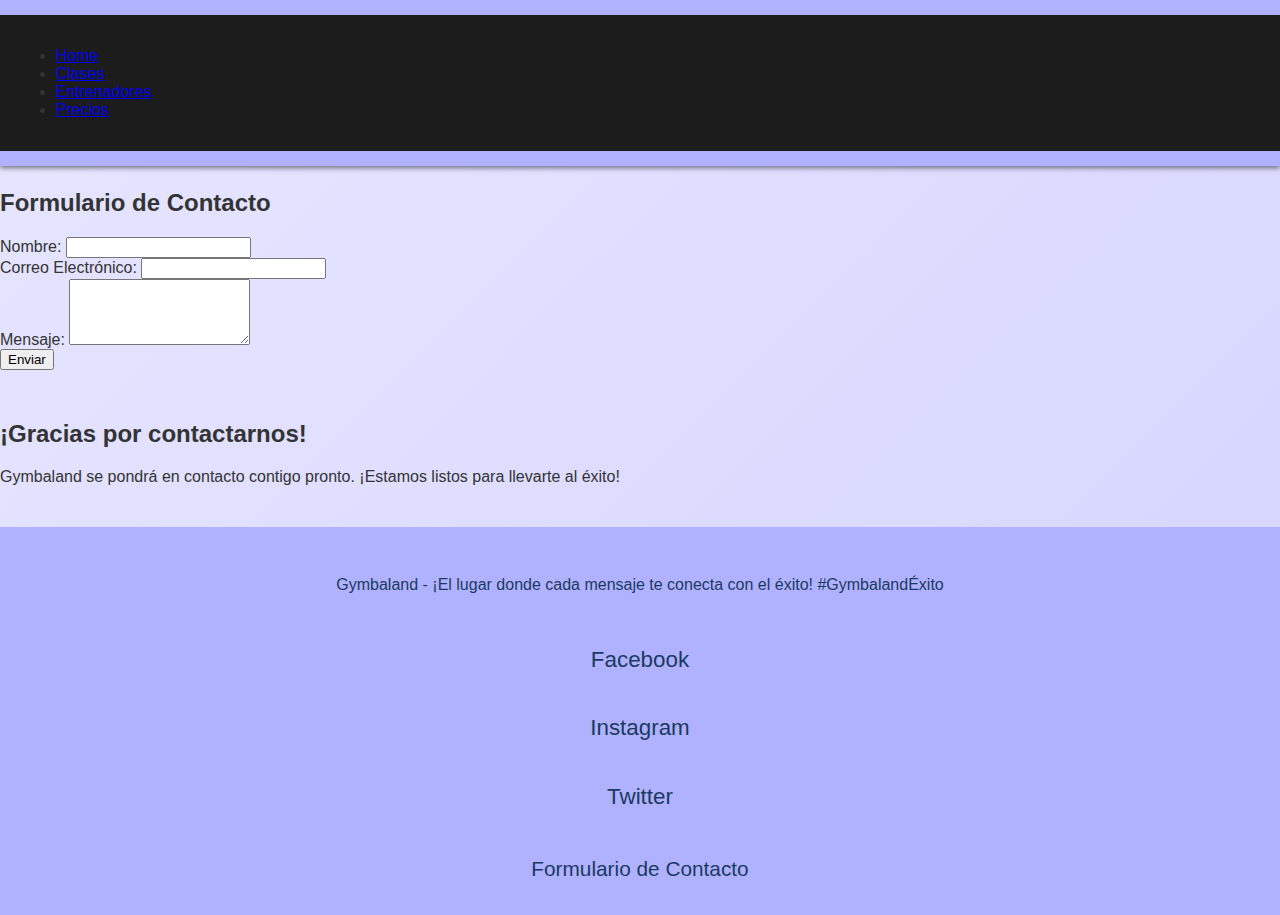
<file: gymbaland/contacto.html>
<!DOCTYPE html>
<html lang="es">
<head>
    <meta charset="UTF-8">
    <meta name="viewport" content="width=device-width, initial-scale=1.0">
    <title>Contacto | Gymbaland</title>
    <!-- Enlace al archivo CSS -->
    <link rel="stylesheet" href="css/estilos.css">
</head>
<body>
    <!-- Encabezado -->
    <header>
        <nav>
            <ul>
                <li><a href="index.html">Home</a></li>
                <li><a href="clases.html">Clases</a></li>
                <li><a href="entrenadores.html">Entrenadores</a></li>
                <li><a href="precios.html">Precios</a></li>
            </ul>
        </nav>
    </header>

    <!-- Sección Hero con refrán -->
    <section id="hero-contacto">
        <h1>Contáctanos</h1>
        <p>Gymbaland te conecta con el éxito: cada mensaje es un paso más cerca de tus metas. #Gymbaland</p>
    </section>

    <!-- Formulario de contacto -->
    <section id="formulario">
        <h2>Formulario de Contacto</h2>
        <form>
            <div class="form-grid">
                <div class="form-group">
                    <label for="nombre">Nombre:</label>
                    <input type="text" id="nombre" name="nombre" required>
                </div>
                <div class="form-group">
                    <label for="email">Correo Electrónico:</label>
                    <input type="email" id="email" name="email" required>
                </div>
                <div class="form-group">
                    <label for="mensaje">Mensaje:</label>
                    <textarea id="mensaje" name="mensaje" rows="4" required></textarea>
                </div>
            </div>
            <button type="submit">Enviar</button>
        </form>
    </section>

    <!-- Modal de confirmación (manejado con CSS) -->
    <section id="modal-confirmacion">
        <div class="modal-content">
            <h2>¡Gracias por contactarnos!</h2>
            <p>Gymbaland se pondrá en contacto contigo pronto. ¡Estamos listos para llevarte al éxito!</p>
        </div>
    </section>

    <!-- Footer -->
    <footer>
        <p>Gymbaland - ¡El lugar donde cada mensaje te conecta con el éxito! #GymbalandÉxito</p>
        <div class="redes-sociales">
            <a href="#">Facebook</a>
            <a href="#">Instagram</a>
            <a href="#">Twitter</a>
        </div>
        <div>
            <a href="contacto.html">Formulario de Contacto</a> <!-- Enlace directo al formulario -->
        </div>
    </footer>
</body>
</html>
</file>
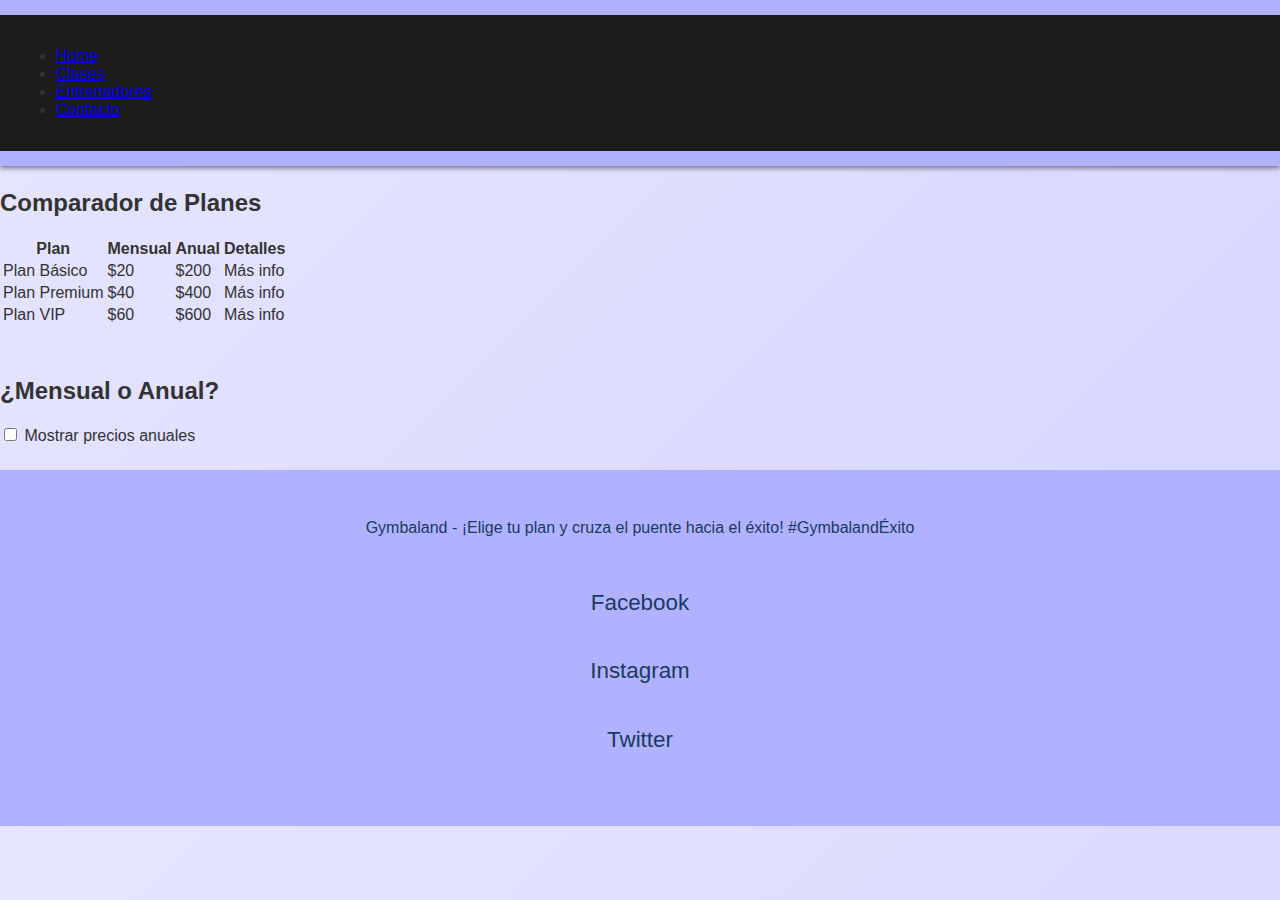
<file: gymbaland/precios.html>
<!DOCTYPE html>
<html lang="es">
<head>
    <meta charset="UTF-8">
    <meta name="viewport" content="width=device-width, initial-scale=1.0">
    <title>Precios | Gymbaland</title>
    <!-- Enlace al archivo CSS -->
    <link rel="stylesheet" href="css/estilos.css">
</head>
<body>
    <!-- Encabezado -->
    <header>
        <nav>
            <ul>
                <li><a href="index.html">Home</a></li>
                <li><a href="clases.html">Clases</a></li>
                <li><a href="entrenadores.html">Entrenadores</a></li>
                <li><a href="contacto.html">Contacto</a></li>
            </ul>
        </nav>
    </header>

    <!-- Hero con refrán motivacional -->
    <section id="hero-precios">
        <h1>Precios y Planes</h1>
        <p>En Gymbaland, nuestros precios son tu puente al éxito. ¡Elige tu camino! #GymbalandÉxito</p>
    </section>

    <!-- Tabla de precios -->
    <section id="tabla-precios">
        <h2>Comparador de Planes</h2>
        <table>
            <thead>
                <tr>
                    <th>Plan</th>
                    <th>Mensual</th>
                    <th>Anual</th>
                    <th>Detalles</th>
                </tr>
            </thead>
            <tbody>
                <tr>
                    <td>Plan Básico</td>
                    <td>$20</td>
                    <td>$200</td>
                    <td><span class="tooltip" data-tooltip="Incluye acceso ilimitado al gimnasio.">Más info</span></td>
                </tr>
                <tr>
                    <td>Plan Premium</td>
                    <td>$40</td>
                    <td>$400</td>
                    <td><span class="tooltip" data-tooltip="Incluye clases y entrenadores personalizados.">Más info</span></td>
                </tr>
                <tr>
                    <td>Plan VIP</td>
                    <td>$60</td>
                    <td>$600</td>
                    <td><span class="tooltip" data-tooltip="Acceso total a instalaciones y servicios exclusivos.">Más info</span></td>
                </tr>
            </tbody>
        </table>
    </section>

    <!-- Toggle de precios -->
    <section id="toggle-precios">
        <h2>¿Mensual o Anual?</h2>
        <div class="toggle">
            <input type="checkbox" id="toggle-plan" name="toggle-plan">
            <label for="toggle-plan">Mostrar precios anuales</label>
        </div>
    </section>

    <!-- Footer -->
    <footer>
        <p>Gymbaland - ¡Elige tu plan y cruza el puente hacia el éxito! #GymbalandÉxito</p>
        <div class="redes-sociales">
            <a href="#">Facebook</a>
            <a href="#">Instagram</a>
            <a href="#">Twitter</a>
        </div>
    </footer>
</body>
</html>
</file>
<file: gymbaland/css/estilos.css>
:root {
    --primary-color: #1c1c1c;
    --secondary-color: #f4a261;
    --text-color: #ffffff;
    --background-color: #e7e6ff; /* Cambiado de #f4f4f4 a un tono lavanda claro */
    --hover-color: #ef8a3c;
    --nav-hover-color: #4a3aff;
    --nav-line-color: #6e5eff;
    --footer-text: #1a3a5f;
    --footer-hover: #ff6b35;
}

/* Base Styles */
html {
    scroll-behavior: smooth;
}

body {
    font-family: 'Oswald', sans-serif;
    background: linear-gradient(135deg, var(--background-color) 0%, #d4d3ff 100%);
    color: #333;
    margin: 0;
    padding: 0;
    scroll-snap-type: y mandatory;
    overflow-y: scroll;
}

/* Ajuste general de secciones */
section {
    scroll-snap-align: start;
    height: auto;
    padding: 5px 0;
    margin: 20px 0;
}

/* Header and Navigation */
header {
    background-color: #b1b2ff; /* Updated background color for header */
    padding: 15px 0;
    position: fixed;
    top: 0;
    width: 100%;
    z-index: 1000;
    box-shadow: 0 2px 5px rgba(0, 0, 0, 0.5);
}

nav {
    display: flex;
    align-items: center;
    padding: 1rem;
    background-color: var(--primary-color);
}

.main-nav {
    display: flex;
    align-items: center;
    padding: 1rem;
    background-color: #b1b2ff; /* Updated background color for main-nav */
}

.main-nav .logo {
    margin-right: auto;
    font-size: 2.2rem;
    font-weight: 700;
    color: var(--primary-color);
    text-shadow: 2px 2px 4px rgba(0, 0, 0, 0.3);
    transition: color 0.3s ease;
}

.main-nav .logo:hover {
    color: var(--hover-color);
}

.main-nav .logo i {
    color: var(--secondary-color);
    margin: 0 8px;
    transition: transform 0.3s ease;
}

.main-nav .logo:hover i {
    transform: rotate(15deg);
}

.menu {
    margin-left: auto;
    padding-right: 200px;
    display: flex;
    align-items: center;
    list-style: none;
    margin: 0;
    padding: 0;
    gap: 40px;
}

.menu > li {
    position: relative;
    margin: 0 15px;
    padding: 0 15px;
}

.menu > li > a {
    color: var(--primary-color);
    text-decoration: none;
    padding: 10px 15px;
    display: block;
    transition: color 0.3s ease, transform 0.3s ease;
    font-size: 1.4rem;
    position: relative;
}

.menu > li > a::after {
    content: '';
    position: absolute;
    width: 0;
    height: 3px;
    bottom: 0;
    left: 50%;
    background-color: var(--nav-line-color);
    transition: all 0.3s ease;
    transform: translateX(-50%);
}

.menu > li > a:hover {
    color: var(--nav-hover-color);
    transform: scale(1.1);
}

.menu > li > a:hover::after {
    width: 80%;
}

.menu .submenu {
    position: absolute;
    top: calc(100% + 3px);
    left: 50%;
    transform: translateX(-50%);
    background-color: #b1b2ff;
    min-width: 200px;
    padding: 10px 0;
    border-radius: 4px;
    box-shadow: 0 2px 5px rgba(0,0,0,0.2);
    display: none;
}

.menu > li:hover > .submenu {
    display: block;
}

.menu .submenu li {
    display: block;
    margin: 0;
    padding: 0;
}

.menu .submenu li a {
    color: #1a3a5f;
    padding: 12px 20px;
    display: block;
    text-decoration: none;
    font-size: 1.1rem;
    transition: all 0.3s ease;
    position: relative;
}

.menu .submenu li a::after {
    content: '';
    position: absolute;
    width: 0;
    height: 3px;
    bottom: 0;
    left: 50%;
    background-color: var(--nav-line-color);
    transition: all 0.3s ease;
    transform: translateX(-50%);
}

.menu .submenu li a:hover {
    color: var(--nav-hover-color);
    transform: scale(1.1);
}

.menu .submenu li a:hover::after {
    width: 80%;
}

nav .menu li .mega-menu,
nav .submenu,
.main-nav .submenu {
    display: none;
}

nav input[type="checkbox"] {
    display: none;
}

nav input[type="checkbox"]:checked ~ .menu {
    display: flex;
    flex-direction: column;
    background-color: var(--text-color); /* Light background */
    position: absolute;
    top: 100%;
    right: 0;
    width: 100%;
    box-shadow: 0 4px 6px rgba(0, 0, 0, 0.1);
}

@media (min-width: 768px) {
    nav .menu-icon {
        display: none;
    }

    .menu {
        flex-direction: row;
    }
}

@media (max-width: 768px) {
    header {
        height: auto;
    }

    nav .menu-icon {
        display: block;
    }

    .menu {
        display: none;
        flex-direction: column;
        align-items: center;
        background-color: var(--text-color); /* Light background */
        position: absolute;
        top: 100%;
        right: 0;
        width: 100%;
        box-shadow: 0 4px 6px rgba(0, 0, 0, 0.1);
    }

    .menu li {
        margin: 10px 0;
    }

    .custom-logo-img {
        height: 50px;
    }

    .menu .submenu {
        position: static;
        transform: none;
        width: 100%;
        left: 0;
        box-shadow: none;
        background-color: rgba(28, 28, 28, 0.95);
    }

    .menu > li {
        width: 100%;
        text-align: center;
    }

    .menu .submenu li a {
        padding: 15px;
    }
}

@media (max-width: 768px) {
    .main-nav {
        padding: 0.5rem;
    }

    .main-nav .logo {
        font-size: 1.8rem;
        margin-left: 10px;
    }

    .menu {
        display: none;
        position: absolute;
        top: 100%;
        left: 0;
        width: 100%;
        background-color: var(--primary-color);
        padding: 20px 0;
        flex-direction: column;
        gap: 10px;
    }

    .menu.active {
        display: flex;
    }

    .menu > li {
        width: 100%;
        margin: 0;
        padding: 0;
        text-align: center;
    }

    .menu > li > a {
        padding: 15px;
        font-size: 1.2rem;
        width: 100%;
    }

    .menu-icon {
        display: block;
        color: var(--text-color);
        font-size: 1.5rem;
        cursor: pointer;
        margin-right: 15px;
    }

    .menu .submenu {
        position: static;
        transform: none;
        width: 100%;
        box-shadow: none;
        background-color: rgba(28, 28, 28, 0.95);
    }
}

.menu-toggle {
    display: none;
}

.menu-toggle:checked ~ .menu {
    display: flex;
}

/* Hero Section */
.hero {
    position: relative;
    height: calc(120vh - 40px);
    width: 100%;
    overflow: hidden;
    margin-top: 60px;
    margin-bottom: 0;
    padding: 0;
}

.hero h1 {
    color: var(--text-color);
    font-size: 3.5rem;
    font-weight: 700;
    margin-bottom: 40px;
    max-width: 800px;
    animation: fadeUpIn 1s ease-out 0.2s backwards;
}

.hero .cta-btn {
    display: inline-block;
    background-color: var(--secondary-color);
    color: var(--text-color);
    padding: 15px 30px;
    border-radius: 5px;
    text-decoration: none;
    font-size: 1.2rem;
    font-weight: 600;
    text-transform: uppercase;
    letter-spacing: 1px;
    transition: all 0.3s ease;
    animation: fadeInUp 1s ease-out 0.4s backwards;
}

.hero .cta-btn:hover {
    background-color: var(--hover-color);
    transform: translateY(-3px);
    box-shadow: 0 4px 15px rgba(0,0,0,0.2);
}

.hero video {
    position: absolute;
    top: 0;
    left: 0;
    width: 100%;
    height: 100%;
    object-fit: cover;
    z-index: 1;
}

.hero .overlay {
    position: absolute;
    top: 0; 
    width: 100%;
    height: 100%;
    background: rgba(0, 0, 0, 0.6);
    z-index: 2;
    display: flex;
    flex-direction: column;
    justify-content: center;
    align-items: center;
    justify-content: center;
    align-items: center;
    text-align: center;
    padding-bottom: 200px;
    transform: translateY(-50px);
}

.hero .overlay p {
    font-size: 1.7rem;
    color: var(--secondary-color);
    text-shadow: 2px 2px 4px rgba(0, 0, 0, 0.5),
                 0 0 10px var(--hover-color),
                 0 0 20px var(--hover-color);
    animation: glowText 3s ease-in-out infinite,
              floatText 4s ease-in-out infinite;
    position: relative;
    margin-top: 20px;
    padding: 10px 20px;
    border-radius: 5px;
    background: rgba(0, 0, 0, 0.3);
    letter-spacing: 2px;
}

.hero .overlay p::before,
.hero .overlay p::after {
    content: '';
    position: absolute;
    top: 0;
    width: 2px;
    height: 100%;
    background: var(--secondary-color);
    animation: borderGlow 2s ease-in-out infinite alternate;
}

.hero .overlay p::before {
    left: 0;
    animation-delay: 0s;
}

.hero .overlay p::after {
    right: 0;
    animation-delay: 1s;
}

@keyframes glowText {
    0%, 100% {
        text-shadow: 2px 2px 4px rgba(0, 0, 0, 0.5),
                     0 0 10px var(--hover-color),
                     0 0 20px var(--hover-color);
    }
    50% {
        text-shadow: 2px 2px 4px rgba(0, 0, 0, 0.5),
                     0 0 20px var(--hover-color),
                     0 0 40px var(--hover-color);
    }
}

@keyframes floatText {
    0%, 100% {
        transform: translateY(0);
    }
    50% {
        transform: translateY(-10px);
    }
}

@keyframes borderGlow {
    0% {
        height: 0;
        opacity: 0;
    }
    100% {
        height: 100%;
        opacity: 1;
    }
}

@media (max-width: 768px) {
    .hero .overlay p {
        font-size: 1.3rem;
        padding: 8px 15px;
    }
}

@keyframes fadeUpIn {
    from {
        opacity: 0;
        transform: translateY(100px);
    }
    to {
        opacity: 1;
        transform: translateY(0);
    }
}

@keyframes fadeInUp {
    from {
        opacity: 0;
        transform: translateY(100px);
    }
    to {
        opacity: 1;
        transform: translateY(0);
    }
}

@media (max-width: 768px) {
    .hero h1 {
        font-size: 2rem;
    }
    
    .hero .cta-btn {
        padding: 12px 24px;
        font-size: 1rem;
    }
}

/* Estilos para el filtro de categorías */
.filtro-categorias {
    background: rgba(26, 26, 26, 0.05);
    padding: 2rem;
    border-radius: 10px;
    margin: 2rem auto;
    max-width: 800px;
}

.filtro-categorias div {
    display: flex;
    flex-wrap: wrap;
    justify-content: center;
    gap: 1.5rem;
}

.filtro-categorias label {
    display: flex;
    align-items: center;
    padding: 0.5rem 1rem;
    background: #fff;
    border-radius: 25px;
    cursor: pointer;
    transition: all 0.3s ease;
    border: 2px solid #1a1a1a;
}

.filtro-categorias label:hover {
    transform: translateY(-2px);
    box-shadow: 0 4px 8px rgba(0, 0, 0, 0.1);
}

.filtro-categorias input[type="checkbox"] {
    appearance: none;
    -webkit-appearance: none;
    width: 20px;
    height: 20px;
    border: 2px solid #1a1a1a;
    border-radius: 50%;
    margin-right: 8px;
    position: relative;
    cursor: pointer;
}

.filtro-categorias input[type="checkbox"]:checked {
    background-color: #ff4d4d;
    border-color: #ff4d4d;
}

.filtro-categorias input[type="checkbox"]:checked::after {
    content: '✓';
    color: white;
    position: absolute;
    top: 50%;
    left: 50%;
    transform: translate(-50%, -50%);
    font-size: 12px;
}

/* Ocultar checkboxes pero mantenerlos funcionales */
#galeria > input[type="checkbox"] {
    display: none;
}

/* Mostrar todas las clases cuando sus categorías están seleccionadas */
#zumba:checked ~ .grid-masonry .clase[data-categoria="zumba"],
#crossfit:checked ~ .grid-masonry .clase[data-categoria="crossfit"],
#funcional:checked ~ .grid-masonry .clase[data-categoria="funcional"],
#spinning:checked ~ .grid-masonry .clase[data-categoria="spinning"],
#personal:checked ~ .grid-masonry .clase[data-categoria="personal"],
#pilates:checked ~ .grid-masonry .clase[data-categoria="pilates"] {
    display: block;
}

/* Ocultar todas las clases por defecto */
.grid-masonry .clase {
    display: none;
}

/* Estilos para las etiquetas de filtro */
.filtro-categorias label {
    cursor: pointer;
    padding: 8px 16px;
    margin: 5px;
    border-radius: 20px;
    background: #fff;
    border: 2px solid #1a1a1a;
    transition: all 0.3s ease;
}

/* Estado activo de los filtros */
#zumba:checked ~ .filtro-categorias label[for="zumba"],
#crossfit:checked ~ .filtro-categorias label[for="crossfit"],
#funcional:checked ~ .filtro-categorias label[for="funcional"],
#spinning:checked ~ .filtro-categorias label[for="spinning"],
#personal:checked ~ .filtro-categorias label[for="personal"],
#pilates:checked ~ .filtro-categorias label[for="pilates"] {
    background: #ff4d4d;
    color: white;
    border-color: #ff4d4d;
}

/* Animación para las cards filtradas */
.grid-masonry .clase {
    transition: opacity 0.3s ease, transform 0.3s ease;
}

.grid-masonry .clase:not([style*="display: none"]) {
    animation: fadeIn 0.5s ease forwards;
}

@keyframes fadeIn {
    from {
        opacity: 0;
        transform: translateY(20px);
    }
    to {
        opacity: 1;
        transform: translateY(0);
    }
}

/* Estado activo del filtro */
.filtro-categorias input[type="checkbox"]:checked + span {
    color: #ff4d4d;
    font-weight: bold;
}

/* Animación para las cards filtradas */
.grid-masonry .clase {
    transition: all 0.3s ease;
}

/* Media query para responsive */
@media (max-width: 768px) {
    .filtro-categorias div {
        flex-direction: column;
        align-items: center;
    }
    
    .filtro-categorias label {
        width: 100%;
        max-width: 300px;
        justify-content: center;
    }
}

/* Estilos específicos para tarjetas de entrenadores */
.trainer-grid {
    display: grid;
    grid-template-columns: repeat(3, 1fr);
    gap: 2rem;
    padding: 2rem;
    max-width: 1200px;
    margin: 0 auto;
}

@media (max-width: 1200px) {
    .trainer-grid {
        grid-template-columns: repeat(2, 1fr);
    }
}

@media (max-width: 768px) {
    .trainer-grid {
        grid-template-columns: 1fr;
    }
}

.trainer-card {
    position: relative;
    width: 300px;
    height: 450px;
    perspective: 2000px;
    margin: 0 auto;
}

.trainer-front,
.trainer-back {
    position: absolute;
    top: 0;
    left: 0;
    width: 100%;
    height: 100%;
    backface-visibility: hidden;
    -webkit-backface-visibility: hidden;
    transform-style: preserve-3d;
    transition: transform 0.8s cubic-bezier(0.4, 0, 0.2, 1);
    border-radius: 15px;
    overflow: hidden;
    background: white;
    box-shadow: 0 5px 15px rgba(0,0,0,0.2);
    box-sizing: border-box; /* Añadido para incluir padding en el cálculo del tamaño */
}

.trainer-front {
    display: flex;
    flex-direction: column;
    align-items: center;
}

.trainer-front img {
    width: 100%;
    height: 65%;
    object-fit: cover;
    border-bottom: 3px solid var(--secondary-color);
}

.trainer-front h3 {
    margin: 1rem;
    color: var(--primary-color);
    font-size: 1.5rem;
    text-align: center;
}

.trainer-front p {
    color: var(--footer-text);
    font-size: 1rem;
    text-align: center;
    margin-bottom: 1rem;
}

.trainer-back {
    background: linear-gradient(135deg, var(--primary-color) 0%, #2a2a2a 100%);
    color: white;
    transform: rotateY(180deg);
    padding: 1.5rem;
    display: flex;
    flex-direction: column;
    justify-content: space-between;
}

.trainer-back h3 {
    font-size: 1.5rem;
    color: var(--secondary-color);
    margin-bottom: 1rem;
    text-align: center;
}

.trainer-skills {
    flex: 1;
    display: flex;
    flex-direction: column;
    justify-content: center;
    width: 90%;
    margin: 0 auto;
}

.skill-bar label {
    display: block;
    margin-bottom: 0.5rem;
    color: var(--text-color);
}

.skill-bar .bar {
    height: 7px;
    background: rgba(255,255,255,0.1);
    border-radius: 4px;
    overflow: hidden;
}

.skill-bar .progress {
    width: 0;
    height: 100%;
    background: var(--secondary-color);
    transition: width 1s ease-out;
}

.trainer-rating {
    text-align: center;
    margin-top: auto;
}

.trainer-rating .stars {
    color: gold;
    font-size: 1.5rem;
    letter-spacing: 2px;
    position: relative;
    display: inline-block;
}

.trainer-rating .stars::before {
    content: '★★★★★';
    position: absolute;
    color: rgba(255,255,255,0.2);
}

.trainer-rating .stars span {
    position: relative;
    z-index: 1;
    overflow: hidden;
    display: inline-block;
}

.trainer-card:hover .trainer-front {
    transform: rotateY(-180deg);
}

.trainer-card:hover .trainer-back {
    transform: rotateY(0);
}

.trainer-card:hover .progress {
    width: var(--skill-value);
}

@media (max-width: 768px) {
    .trainer-grid {
        grid-template-columns: 1fr;
    }
}

/* Cards Section */
.tarjetas {
    display: grid;
    grid-template-columns: repeat(auto-fit, minmax(250px, 1fr));
    gap: 15px;
    margin: 40px auto;
    max-width: 1000px;
    justify-content: center;
}

.tarjeta {
    position: relative; /* Necesario para posicionar la línea dentro de la tarjeta */
    background-color: #b1b2ff; /* Blanco para el fondo de las tarjetas */
    color: #1a3a5f; /* Azul oscuro para el texto */
    padding: 15px;
    border-radius: 10px;
    box-shadow: 0 4px 8px rgba(0, 0, 0, 0.2);
    text-align: center;
    transition: transform 0.3s ease, background-color 0.3s ease, color 0.3s ease;
    border: 1px solid #b0c4de; /* Azul grisáceo para el borde */
    overflow: hidden; /* Oculta la línea fuera de los bordes de la tarjeta */
}

.tarjeta:hover {
    transform: scale(1.05); /* Efecto de zoom */
    background-color: #1a3a5f; /* Azul oscuro del footer y header */
    color: #ffffff; /* Blanco para el texto */
}

.tarjeta h3 {
    font-size: 1.5rem;
    color: inherit; /* Hereda el color actual (normal o hover) */
    margin-bottom: 10px;
}

.tarjeta p {
    font-size: 1rem;
    color: inherit; /* Hereda el color actual (normal o hover) */
}

.tarjeta img {
    width: 100%;
    height: 200px;
    object-fit: cover;
    border-radius: 8px;
    margin-bottom: 1px;
    box-shadow: 0 2px 4px rgba(0, 0, 0, 0.2);
    clip-path: polygon(0 0, 100% 0, 100% 85%, 0 100%);
}

/* Variaciones de altura para efecto masonry */
.clase:nth-child(6n+1) img {
    height: 380px;
}

.clase:nth-child(6n+2) img {
    height: 280px;
}

.clase:nth-child(6n+3) img {
    height: 320px;
}

.clase:nth-child(6n+4) img {
    height: 260px;
}

.clase:nth-child(6n+5) img {
    height: 340px;
}

.clase:nth-child(6n+6) img {
    height: 300px;
}

@media (max-width: 1200px) {
    .clase:nth-child(odd) img {
        height: 300px;
    }
    
    .clase:nth-child(even) img {
        height: 250px;
    }
}

@media (max-width: 768px) {
    .clase img {
        height: 250px !important;
    }
}

.tarjeta::before {
    content: '';
    position: absolute;
    top: 95%;
    left: 50%;
    width: 0;
    height: 2px;
    background-color: #ffffff; /* Blanco para la línea */
    transform: translate(-50%, -50%);
    transition: width 0.4s ease;
}

.tarjeta:hover::before {
    width: 100%; /* La línea crece hasta cubrir toda la tarjeta */
}

@keyframes zoomIn {
    0% {
        transform: scale(0.9);
        opacity: 0;
    }
    100% {
        transform: scale(1);
        opacity: 1;
    }
}

.tarjeta {
    animation: zoomIn 0.5s ease;
}

@media (max-width: 768px) {
    .tarjetas {
        grid-template-columns: 1fr;
        gap: 10px;
    }
}

.tarjeta i {
    color: var(--primary-color);
    margin-bottom: 15px;
    transition: transform 0.3s ease;
}

.tarjeta:hover i {
    transform: scale(1.2);
    color: var(--background-color);
}

.clases {
    padding: 20px 0;
    margin: 30px 0;
}

.Titulo-cards {
    text-align: center;
    font-size: 2.5rem;
    color: var(--primary-color);
    margin: 40px 0;
    text-transform: uppercase;
    letter-spacing: 2px;
    font-weight: 700;
    position: relative;
    padding-bottom: 15px;
}

.Titulo-cards::after {
    content: '';
    position: absolute;
    bottom: 0;
    left: 50%;
    transform: translateX(-50%);
    width: 100px;
    height: 4px;
    background: var(--secondary-color);
    border-radius: 2px;
    animation: expandWidth 0.5s ease-out forwards;
}

.Titulo-cards3 {
    text-align: center;
    font-size: 1.75rem;
    margin: 40px 0;
    text-transform: uppercase;
    letter-spacing: 2px;
    font-weight: 700;
    position: relative;
    padding-bottom: 15px;
}

.Titulo-cards3::after {
    content: '';
    position: absolute;
    bottom: 0;
    left: 50%;
    transform: translateX(-50%);
    width: 100px;
    height: 3px;
    background: var(--secondary-color);
    border-radius: 2px;
    animation: expandWidth2 0.5s ease-out forwards;
}

@keyframes expandWidth {
    from {
        width: 0;
    }
    to {
        width: 100px;
    }
}

@keyframes expandWidth2 {
    from {
        width: 0;
    }
    to {
        width: 60px;
    }
}

/* Estilos para la galería masonry */
.grid-masonry {
    columns: 3;
    column-gap: 20px;
    padding: 20px;
}

.clase {
    position: relative;
    overflow: hidden;
    border-radius: 10px;
    box-shadow: 0 4px 8px rgba(0, 0, 0, 0.1);
    transition: transform 0.3s ease;
}

.clase img {
    width: 100%;
    height: 250px;
    object-fit: cover;
    transition: transform 0.5s ease;
}

.clase:hover img {
    transform: scale(1.1);
}

.clase::before {
    content: '';
    position: absolute;
    top: 0;
    left: 0;
    width: 100%;
    height: 100%;
    background: linear-gradient(
        to bottom,
        rgba(26, 26, 26, 0) 0%,
        rgba(26, 26, 26, 0.8) 100%
    );
    opacity: 0;
    transition: opacity 0.3s ease;
    z-index: 1;
}

.clase:hover::before {
    opacity: 1;
}

.clase-info {
    position: relative;
    background: white;
    padding: 1.5rem;
    transform: translateY(0);
    transition: transform 0.3s ease;
    z-index: 2;
}

.clase:hover .clase-info {
    transform: translateY(-10px);
}

.clase-logo {
    position: absolute;
    top: 1rem;
    right: 1rem;
    z-index: 3;
    opacity: 0;
    transform: translateY(-20px);
    transition: all 0.3s ease;
}

.clase:hover .clase-logo {
    opacity: 1;
    transform: translateY(0);
}

.clase:hover {
    transform: translateY(-5px);
    box-shadow: 0 6px 12px rgba(0, 0, 0, 0.2);
}

.clase-titulo {
    font-size: 1.4rem;
    color: var(--primary-color);
    margin-bottom: 10px;
}

.clase-horario {
    color: var(--footer-text);
    font-size: 1.1rem;
    margin-bottom: 15px;
}

.clase-btn {
    display: inline-block;
    background-color: var(--secondary-color);
    color: var(--text-color);
    padding: 10px 20px;
    border-radius: 5px;
    text-decoration: none;
    font-weight: 600;
    transition: all 0.3s ease;
}

.clase-btn:hover {
    background-color: var(--hover-color);
    transform: scale(1.05);
}

/* Estilos adicionales para las clases */
.clase-logo {
    position: absolute;
    top: 10px;
    right: 10px;
    width: 40px;
    height: 40px;
    background-color: var(--footer-hover);
    border-radius: 50%;
    display: flex;
    align-items: center;
    justify-content: center;
    z-index: 1;
}

.clase-logo i {
    color: var(--background-color);
    font-size: 1.2rem;
}

.clase-trainer {
    color: var(--footer-hover);
    font-size: 1rem;
    font-weight: 600;
    margin-bottom: 15px;
}

@media (max-width: 1200px) {
    .grid-masonry {
        columns: 2;
    }
}

@media (max-width: 768px) {
    .grid-masonry {
        columns: 1;
    }
}

/* Estilos para la tabla de horarios */
.horarios {
    padding: 40px 20px;
    max-width: 1200px;
    margin: 0 auto;
}

.horarios table {
    width: 100%;
    border-collapse: collapse;
    background: #ffffff;
    border-radius: 10px;
    overflow: hidden;
    box-shadow: 0 0 20px rgba(0, 0, 0, 0.1);
}

.horarios thead {
    background-color: var(--primary-color);
    color: var(--text-color);
}

.horarios th {
    padding: 20px 15px;
    text-transform: uppercase;
    letter-spacing: 1px;
    font-weight: 700;
    font-size: 1.1rem;
}

.horarios td {
    padding: 15px;
    text-align: center;
    vertical-align: middle;
    border-bottom: 1px solid rgba(0, 0, 0, 0.1);
    font-size: 1rem;
}

.horarios tbody tr {
    transition: background-color 0.3s ease;
}

.horarios tbody tr:hover {
    background-color: rgba(177, 178, 255, 0.1);
}

.horarios .trainer-name {
    color: var(--footer-hover);
    font-weight: 600;
    font-size: 0.9rem;
}

.horarios .class-type {
    color: var(--primary-color);
    font-weight: 700;
}

/* Estilos adicionales para la tabla de horarios */
.nutrition-tip {
    padding: 20px;
    text-align: center;
    background-color: rgba(244, 162, 97, 0.1);
    border-radius: 8px;
}

.nutrition-tip i {
    font-size: 1.5rem;
    color: var(--secondary-color);
    margin-bottom: 10px;
}

.tip-text {
    color: var(--primary-color);
    font-weight: 600;
    margin-bottom: 10px;
}

.meal-icons {
    display: flex;
    justify-content: center;
    gap: 15px;
    margin-top: 10px;
}

.meal-icons i {
    font-size: 1.2rem;
    color: var(--footer-hover);
    transition: transform 0.3s ease;
}

.meal-icons i:hover {
    transform: scale(1.2);
}

.rest-day {
    background-color: rgba(177, 178, 255, 0.1);
}

.rest-day-content {
    padding: 20px;
    text-align: center;
}

.rest-day-content i {
    font-size: 2rem;
    color: var(--footer-hover);
    margin-bottom: 10px;
}

.rest-text {
    font-size: 1.2rem;
    color: var(--primary-color);
    font-weight: 700;
    margin-bottom: 5px;
}

.rest-tip {
    color: var(--footer-text);
    font-size: 0.9rem;
    font-style: italic;
}

@media (max-width: 768px) {
    .meal-icons {
        flex-wrap: wrap;
    }
    
    .nutrition-tip, .rest-day-content {
        padding: 15px;
    }
}

@media (max-width: 768px) {
    .horarios {
        padding: 20px 10px;
        overflow-x: auto;
    }

    .horarios table {
        min-width: 600px;
    }

    .horarios th, 
    .horarios td {
        padding: 10px;
        font-size: 0.9rem;
    }
}

/* Testimonials Section - Simplificado */
.carrusel {
    position: relative;
    width: 100%;
    height: auto;
    min-height: 80vh;
    padding: 40px 0;
    background-color: #b1b2ff;
    display: flex;
    align-items: center;
    justify-content: center;
    overflow: hidden;
}

.testimonio {
    position: absolute;
    background-color: rgba(255, 255, 255, 0.95);
    border-radius: 15px;
    padding: 40px;
    margin: 0 auto;
    max-width: 800px;
    width: 90%;
    box-shadow: 0 4px 15px rgba(0, 0, 0, 0.1);
    opacity: 0;
    transform: translateX(100%);
    animation: slideCarousel 40s infinite;
    transition: all 0.5s ease-in-out;
}

@keyframes slideCarousel {
    0% {
        opacity: 0;
        transform: translateX(100%);
    }
    2%, 18% {
        opacity: 1;
        transform: translateX(0);
    }
    20% {
        opacity: 0;
        transform: translateX(-100%);
    }
}

.testimonio:nth-child(1) { animation-delay: 0s; }
.testimonio:nth-child(2) { animation-delay: 8s; }
.testimonio:nth-child(3) { animation-delay: 16s; }
.testimonio:nth-child(4) { animation-delay: 24s; }
.testimonio:nth-child(5) { animation-delay: 32s; }

.perfil-testimonio {
    display: flex;
    align-items: center;
    margin-bottom: 30px;
    gap: 20px;
}

.perfil-testimonio img {
    width: 100px;
    height: 100px;
    border-radius: 50%;
    object-fit: cover;
    border: 4px solid var(--secondary-color);
    box-shadow: 0 4px 8px rgba(0, 0, 0, 0.2);
}

.perfil-testimonio h3 {
    color: var(--footer-text);
    margin: 0;
    font-size: 1.4rem;
    font-weight: 700;
}

.profesion {
    color: var(--footer-text);
    font-size: 1.1rem;
    opacity: 0.8;
    display: block;
    margin-top: 5px;
}

.texto-testimonio {
    color: var(--footer-text);
    font-size: 1.2rem;
    line-height: 1.8;
    margin: 0;
    text-align: left;
}

.carrusel-btn {
    position: absolute;
    top: 50%;
    transform: translateY(-50%);
    background-color: var(--secondary-color);
    color: var(--text-color);
    border: none;
    width: 50px;
    height: 50px;
    border-radius: 50%;
    cursor: pointer;
    transition: all 0.3s ease;
    display: flex;
    align-items: center;
    justify-content: center;
    font-size: 1.4rem;
    z-index: 2;
    opacity: 0.7;
    text-decoration: none;
}

.carrusel-btn:hover {
    background-color: var(--hover-color);
    transform: translateY(-50%) scale(1.1);
    opacity: 1;
}

.carrusel-btn.prev { left: 30px; }
.carrusel-btn.next { right: 30px; }

@keyframes fadeIn {
    from {
        opacity: 0;
        transform: translateX(30px);
    }
    to {
        opacity: 1;
        transform: translateX(0);
    }
}

@keyframes fadeUpIn {
    from {
        opacity: 0;
        transform: translateY(100px);
    }
    to {
        opacity: 1;
        transform: translateY(0);
    }
}

@keyframes fadeInUp {
    from {
        opacity: 0;
        transform: translateY(100px);
    }
    to {
        opacity: 1;
        transform: translateY(0);
    }
}

@keyframes zoomIn {
    0% {
        transform: scale(0.9);
        opacity: 0;
    }
    100% {
        transform: scale(1);
        opacity: 1;
    }
}

/* Estilos para los botones de navegación del carrusel */
.carrusel input[type="radio"] {
    display: none;
}

.carrusel-nav {
    position: absolute;
    bottom: 20px;
    left: 50%;
    transform: translateX(-50%);
    display: flex;
    gap: 10px;
    z-index: 3;
}

.nav-btn {
    width: 12px;
    height: 12px;
    border-radius: 50%;
    background-color: rgba(255, 255, 255, 0.5);
    cursor: pointer;
    transition: all 0.3s ease;
}

.nav-btn:hover {
    background-color: var(--secondary-color);
    transform: scale(1.2);
}

/* Control del carrusel con los radio buttons */
#radio1:checked ~ .testimonio:nth-of-type(1),
#radio2:checked ~ .testimonio:nth-of-type(2),
#radio3:checked ~ .testimonio:nth-of-type(3),
#radio4:checked ~ .testimonio:nth-of-type(4),
#radio5:checked ~ .testimonio:nth-of-type(5) {
    animation: none;
    display: block;
    opacity: 1;
    transform: translateX(0);
}

#radio1:checked ~ .carrusel-nav .nav-btn:nth-child(1),
#radio2:checked ~ .carrusel-nav .nav-btn:nth-child(2),
#radio3:checked ~ .carrusel-nav .nav-btn:nth-child(3),
#radio4:checked ~ .carrusel-nav .nav-btn:nth-child(4),
#radio5:checked ~ .carrusel-nav .nav-btn:nth-child(5) {
    background-color: var(--secondary-color);
    transform: scale(1.2);
}

.testimonios .Titulo-cards {
    margin-bottom: 60px;
    color: var(--primary-color);
    text-shadow: 2px 2px 4px rgba(0, 0, 0, 0.1);
}

/* Contador Section */
.contador {
    background-color: var(--primary-color);
    padding: 30px 0;
    color: var(--text-color);
    text-align: center;
    margin: 30px 0;
    box-shadow: 0 -5px 15px rgba(0,0,0,0.1);
}

.contador-container {
    display: flex;
    justify-content: space-around;
    max-width: 1000px;
    margin: 0 auto;
    gap: 20px;
}

.contador-item {
    flex: 1;
    display: flex;
    flex-direction: column;
    align-items: center;
    gap: 10px;
}

.contador-item .numero {
    font-size: 0; /* Ocultamos el número original */
    position: relative;
    width: 100px; /* Ancho fijo para contener los números */
    height: 2.8rem; /* Altura fija basada en el tamaño de fuente */
    margin: 0 auto;
}

.contador-item .numero::before {
    content: "0";
    position: absolute;
    font-size: 2.8rem;
    color: var(--secondary-color);
    font-weight: bold;
    left: 50%;
    transform: translateX(-50%);
    animation: count-animation 2s steps(1) forwards;
}

.contador-item:nth-child(1) .numero::before {
    animation-name: count-to-500;
}

.contador-item:nth-child(2) .numero::before {
    animation-name: count-to-20;
}

.contador-item:nth-child(3) .numero::before {
    animation-name: count-to-1000;
}

@keyframes count-to-500 {
    0% { content: "0"; }
    10% { content: "50"; }
    20% { content: "100"; }
    30% { content: "150"; }
    40% { content: "215"; }
    50% { content: "307"; }
    70% { content: "382"; }
    80% { content: "435"; }
    90% { content: "493"; }
    100% { content: "500"; }
}

@keyframes count-to-20 {
    0% { content: "0"; }
    20% { content: "4"; }
    40% { content: "8"; }
    60% { content: "12"; }
    80% { content: "16"; }
    100% { content: "20"; }
}

@keyframes count-to-1000 {
    0% { content: "0"; }
    20% { content: "200"; }
    40% { content: "400"; }
    60% { content: "600"; }
    80% { content: "800"; }
    100% { content: "1000"; }
}

.contador-item:nth-child(1) .numero::before {
    animation-delay: 0.2s;
}

.contador-item:nth-child(2) .numero::before {
    animation-delay: 0.4s;
}

.contador-item:nth-child(3) .numero::before {
    animation-delay: 0.6s;
}

.contador-item .simbolo {
    font-size: 2rem;
    color: var(--secondary-color);
    margin-left: 5px;
    opacity: 0;
    animation: fadeIn 0.5s ease-out forwards;
    animation-delay: 2s;
}

@media (max-width: 768px) {
    .contador-container {
        flex-direction: column;
        gap: 30px;
    }
    
    .contador-item .numero {
        font-size: 2.5rem;
    }
    
    .contador-item h3 {
        font-size: 1rem;
    }
}

/* Footer Styles */
footer {
    background-color: #b1b2ff; /* Updated background color for footer */
    color: var(--footer-text);
    padding: 30px 20px;
    text-align: center;
    font-size: 1rem;
    line-height: 1.5;
}

.footer-container {
    display: flex;
    justify-content: space-between;
    max-width: 1200px;
    margin: 0 auto;
    gap: 20px;
}

.footer-section {
    flex: 1;
    min-width: 250px;
    padding: 0 15px;
}

footer form {
    display: flex;
    flex-direction: column;
    align-items: center;
    gap: 10px;
    width: 100%;
}

footer input[type="email"] {
    padding: 8px;
    width: 100%;
    max-width: 300px;
    font-size: 1rem;
}

footer button[type="submit"] {
    padding: 8px 15px;
    width: 100%;
    max-width: 300px;
    font-size: 1rem;
}

.redes-sociales {
    display: flex;
    flex-direction: column;
    align-items: center;
    gap: 15px;
    margin-bottom: 20px;
}

.redes-sociales a {
    font-size: 1.2rem;
}

.contact-btn {
    text-align: center;
}

.contact-btn a {
    display: inline-block;
    background-color: var(--secondary-color);
    color: var(--text-color);
    padding: 10px 20px;
    border-radius: 5px;
    font-size: 1.1rem;
    font-weight: 600;
    text-transform: uppercase;
    transition: all 0.3s ease;
}

.contact-btn a:hover {
    background-color: var(--hover-color);
    transform: scale(1.05);
    color: #000; /* Color negro para el texto en hover */
}

.mapa {
    text-align: center;
}

.mapa iframe {
    width: 100%;
    height: 200px;
    border-radius: 10px;
    margin-top: 10px;
}

@media (max-width: 768px) {
    .footer-container {
        flex-direction: column;
    }

    .footer-section {
        width: 100%;
        padding: 15px 0;
    }
}

footer h3 {
    color: var(--footer-text);
    margin-bottom: 15px;
    font-size: 1.8rem;
}

footer form {
    display: flex;
    flex-direction: column;
    align-items: center;
    gap: 15px;
    max-width: 600px;
    width: 100%;
    margin: 0 auto 20px;
    width: 90%;
    max-width: 800px;
}

footer input[type="email"] {
    padding: 10px;
    border: none;
    border-radius: 5px;
    width: 100%;
    max-width: 400px;
    margin: 0 0 15px 0;
    font-size: 1.2rem;
    width: 100%;
    max-width: 800px;
}

footer button[type="submit"] {
    padding: 10px 20px;
    background-color: #d1e8ff; /* Azul claro para el botón */
    color: #1a3a5f; /* Azul oscuro para el texto del botón */
    border: none;
    border-radius: 5px;
    cursor: pointer;
    font-size: 1.2rem;
    transition: background-color 0.3s ease;
    width: 100%;
    max-width: 400px;
    width: 100%;
    max-width: 800px;
}

footer button[type="submit"]:hover {
    background-color: #ffffff; /* Blanco para el hover del botón */
    color: #1a3a5f; /* Azul oscuro para el texto en hover */
}

.footer-social-links a {
    display: inline-block;
    color: #d1e8ff; /* Azul claro para los enlaces sociales */
    text-decoration: none;
    font-size: 1.5rem;
    transition: transform 0.3s ease, color 0.3s ease;
    margin: 0 10px; /* Espacio entre íconos */
}

.footer-social-links a:hover {
    color: #ffffff; /* Blanco para el hover de los enlaces sociales */
    transform: scale(1.2); /* Efecto de zoom */
}

.footer-location a {
    display: inline-block;
    color: #d1e8ff; /* Azul claro para los enlaces de ubicación */
    text-decoration: none;
    font-size: 1.5rem;
    transition: transform 0.3s ease, color 0.3s ease;
}

.footer-location a:hover {
    color: #ffffff; /* Blanco para el hover de los enlaces de ubicación */
    transform: scale(1.2); /* Efecto de zoom */
}

.footer-content {
    display: flex;
    justify-content: space-between;
    align-items: flex-start;
    flex-wrap: wrap;
    gap: 20px;
}

.footer-info {
    flex: 1;
    max-width: 50%;
}

.footer-mapa {
    flex: 1;
    max-width: 70%;
    text-align: center;
}

.footer-mapa iframe {
    width: 100%;
    height: 250px; /* Aumentado de 200px */
    border-radius: 10px;
    box-shadow: 0 4px 8px rgba(0, 0, 0, 0.2);
}

@media (max-width: 768px) {
    .footer-content {
        flex-direction: column;
        align-items: center;
    }

    .footer-info, .footer-mapa {
        max-width: 100%;
    }

    .footer-mapa iframe {
        height: 200px;
    }
}

footer .redes-sociales {
    margin-bottom: 10px;
    padding: 20px 0;
    width: 100%;
}

footer .mapa {
    margin-top: 30px;
    padding-top: 30px;
    width: 100%;
    text-align: center;
}

footer .redes-sociales a {
    color: var(--footer-text);
    text-decoration: none;
    margin: 0 20px;  /* Increased from 10px to 25px */
    padding: 10px 0;
    font-size: 1.4rem;
    transition: color 0.3s ease;
    display: inline-flex;
    align-items: center;
    transform-origin: center center;
}

footer .redes-sociales a:hover {
    color: var(--footer-hover);
    transform: scale(1.4);
    transition: transform 0.3s ease;
}

footer a {
    color: var(--footer-text);
    text-decoration: none;
    transition: color 0.3s ease, transform 0.3s ease;
    display: inline-block;
    font-size: 1.3rem;
}

footer a:hover {
    color: var(--footer-hover);
    transform: scale(1.2);
}

footer .mapa iframe {
    margin-top: 10px;
    width: 90%;
    max-width: 800px;
    height: 200px;
    border-radius: 10px;
    box-shadow: 0 4px 8px rgba(0, 0, 0, 0.2);
}

footer i {
    color: var(--footer-hover);
    margin-right: 8px;
}

.redes-sociales a:hover i {
    transform: scale(1.2);
    transition: transform 0.3s ease;
    transform-origin: center;
}

footer .mapa-title {
    font-size: 1.6rem;
    color: var(--footer-text);
    margin-bottom: 20px;
    display: block;
}

/* Estilos para el copyright */
.copyright {
    width: 100%;
    padding: 20px 0 10px;
    margin-top: 30px;
    border-top: 1px solid rgba(26, 58, 95, 0.1);
    font-size: 1rem;
}

.copyright p {
    color: var(--footer-text);
}

.copyright a {
    color: var(--footer-text);
    font-weight: 600;
    text-decoration: none;
    transition: all 0.3s ease;
    margin: 0 10px;  /* Añade espacio a los lados */
    padding: 0 5px;  /* Añade espacio interno */
    display: inline-block; /* Permite que el padding y la transformación funcionen correctamente */
}

.copyright a:hover {
    color: var(--footer-hover);
    transform: scale(1.2);
}

/* Media Queries */
@media (max-width: 768px) {
    section {
        padding: 30px 0;
        margin: 15px 0;
    }

    header {
        height: auto;
    }

    nav .menu-icon {
        display: block;
    }

    .menu {
        display: none;
        flex-direction: column;
        align-items: center;
        background-color: var(--text-color); /* Light background */
        position: absolute;
        top: 100%;
        right: 0;
        width: 100%;
        box-shadow: 0 4px 6px rgba(0, 0, 0, 0.1);
    }

    .menu li {
        margin: 10px 0;
    }

    .custom-logo-img {
        height: 50px;
    }

    .menu .submenu {
        position: static;
        transform: none;
        width: 100%;
        left: 0;
        box-shadow: none;
        background-color: rgba(28, 28, 28, 0.95);
    }

    .menu > li {
        width: 100%;
        text-align: center;
    }

    .menu .submenu li a {
        padding: 15px;
    }

    .main-nav {
        padding: 0.5rem;
    }

    .main-nav .logo {
        font-size: 1.8rem;
        margin-left: 10px;
    }

    .menu {
        display: none;
        position: absolute;
        top: 100%;
        left: 0;
        width: 100%;
        background-color: var(--primary-color);
        padding: 20px 0;
        flex-direction: column;
        gap: 10px;
    }

    .menu.active {
        display: flex;
    }

    .menu > li {
        width: 100%;
        margin: 0;
        padding: 0;
        text-align: center;
    }

    .menu > li > a {
        padding: 15px;
        font-size: 1.2rem;
        width: 100%;
    }

    .menu-icon {
        display: block;
        color: var(--text-color);
        font-size: 1.5rem;
        cursor: pointer;
        margin-right: 15px;
    }

    .menu .submenu {
        position: static;
        transform: none;
        width: 100%;
        box-shadow: none;
        background-color: rgba(28, 28, 28, 0.95);
    }

    .hero {
        margin-top: 50px;
    }

    .hero h1 {
        font-size: 2rem;
    }
    
    .hero .cta-btn {
        padding: 12px 24px;
        font-size: 1rem;
    }

    .tarjetas {
        grid-template-columns: 1fr;
        gap: 10px;
    }

    .testimonio {
        padding: 25px;
        margin: 10px;
    }

    .perfil-testimonio img {
        width: 70px;
        height: 70px;
    }

    .texto-testimonio {
        font-size: 1rem;
    }

    .carrusel-btn {
        width: 40px;
        height: 40px;
        font-size: 1.2rem;
    }

    .carrusel-btn.prev { left: 10px; }
    .carrusel-btn.next { right: 10px; }

    .footer-container {
        flex-direction: column;
    }

    .footer-section {
        width: 100%;
        padding: 15px 0;
    }

    .footer-content {
        flex-direction: column;
        align-items: center;
    }

    .footer-info, .footer-mapa {
        max-width: 100%;
    }

    .footer-mapa iframe {
        height: 200px;
    }
}
</file>
